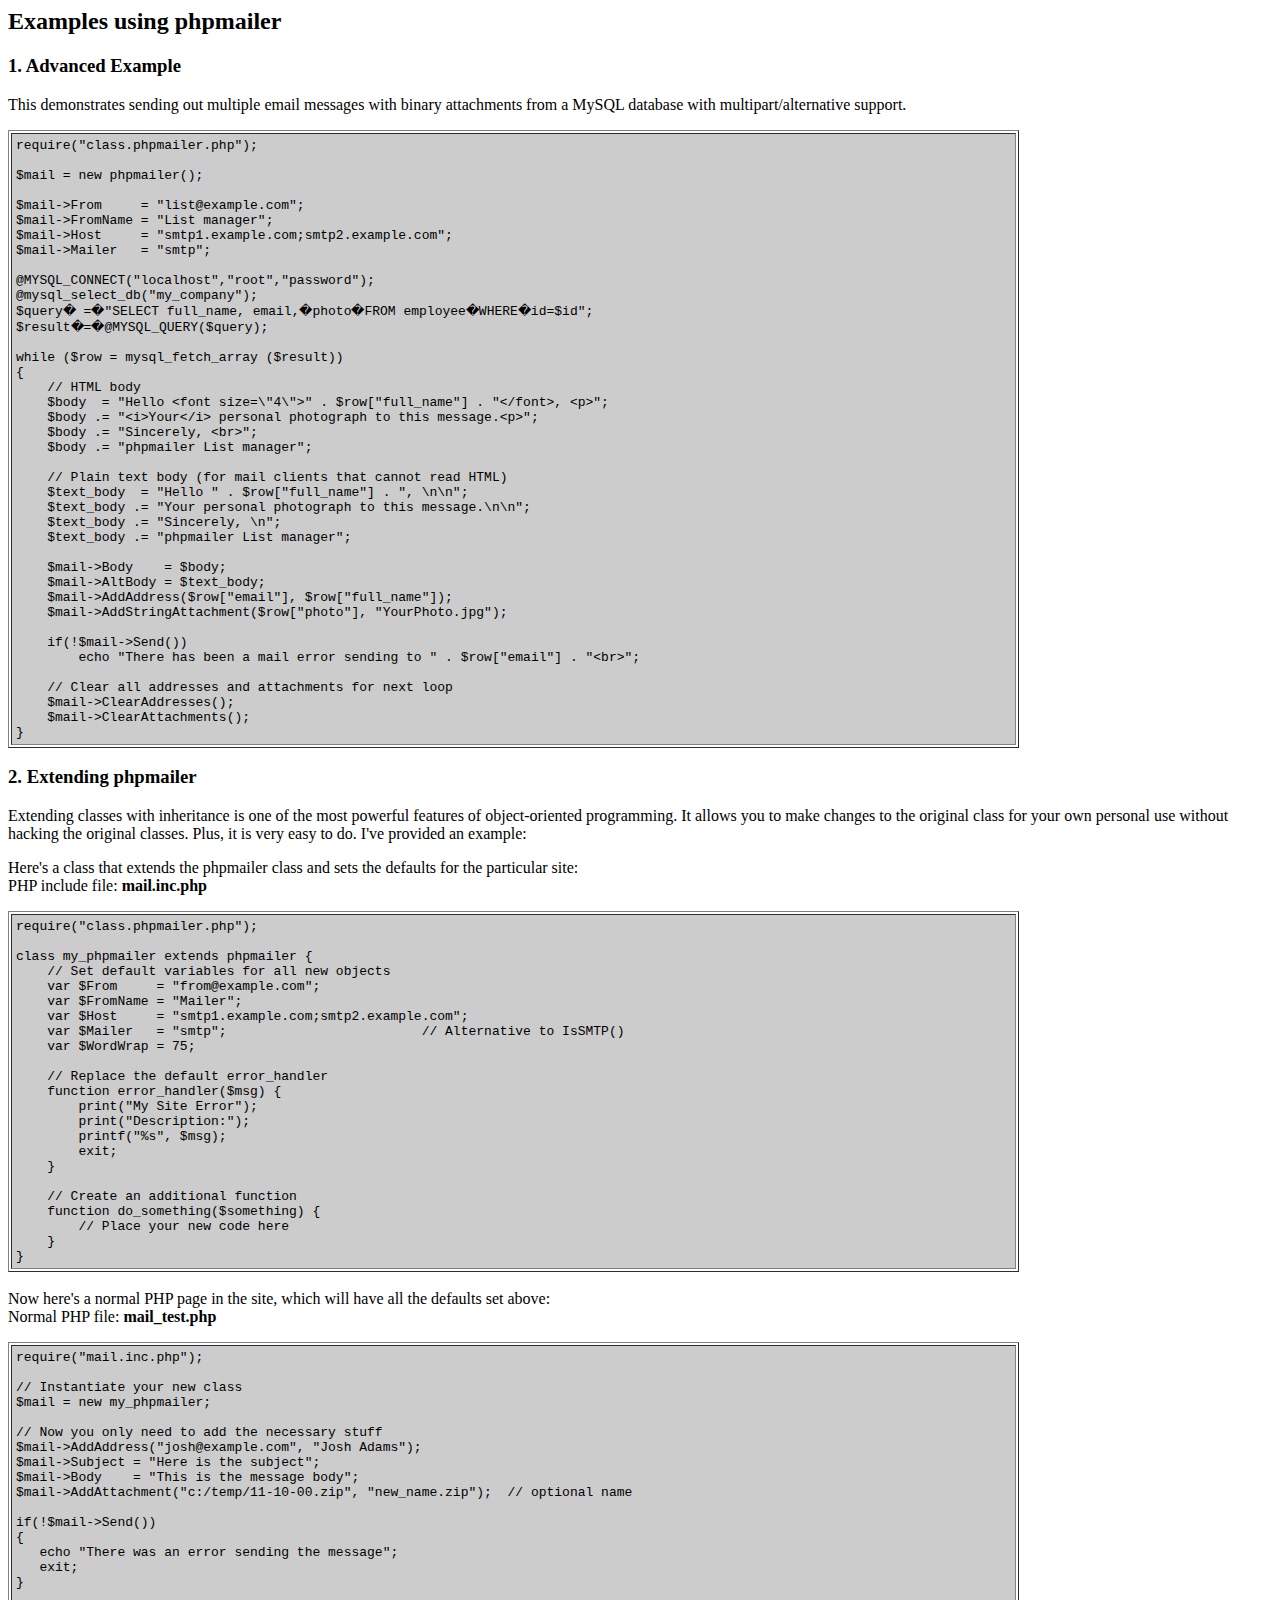
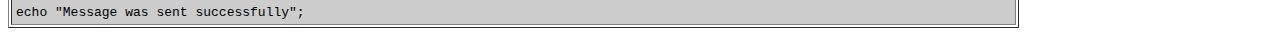
<file: backend/libs/PHPMailer_v5.1/docs/extending.html>
<html>
<head>
<title>Examples using phpmailer</title>
</head>

<body bgcolor="#FFFFFF">

<h2>Examples using phpmailer</h2>

<h3>1. Advanced Example</h3>
<p>

This demonstrates sending out multiple email messages with binary attachments
from a MySQL database with multipart/alternative support.<p>
<table cellpadding="4" border="1" width="80%">
<tr>
<td bgcolor="#CCCCCC">
<pre>
require("class.phpmailer.php");

$mail = new phpmailer();

$mail->From     = "list@example.com";
$mail->FromName = "List manager";
$mail->Host     = "smtp1.example.com;smtp2.example.com";
$mail->Mailer   = "smtp";

@MYSQL_CONNECT("localhost","root","password");
@mysql_select_db("my_company");
$query� =�"SELECT full_name, email,�photo�FROM employee�WHERE�id=$id";
$result�=�@MYSQL_QUERY($query);

while ($row = mysql_fetch_array ($result))
{
    // HTML body
    $body  = "Hello &lt;font size=\"4\"&gt;" . $row["full_name"] . "&lt;/font&gt;, &lt;p&gt;";
    $body .= "&lt;i&gt;Your&lt;/i&gt; personal photograph to this message.&lt;p&gt;";
    $body .= "Sincerely, &lt;br&gt;";
    $body .= "phpmailer List manager";

    // Plain text body (for mail clients that cannot read HTML)
    $text_body  = "Hello " . $row["full_name"] . ", \n\n";
    $text_body .= "Your personal photograph to this message.\n\n";
    $text_body .= "Sincerely, \n";
    $text_body .= "phpmailer List manager";

    $mail->Body    = $body;
    $mail->AltBody = $text_body;
    $mail->AddAddress($row["email"], $row["full_name"]);
    $mail->AddStringAttachment($row["photo"], "YourPhoto.jpg");

    if(!$mail->Send())
        echo "There has been a mail error sending to " . $row["email"] . "&lt;br&gt;";

    // Clear all addresses and attachments for next loop
    $mail->ClearAddresses();
    $mail->ClearAttachments();
}
</pre>
</td>
</tr>
</table>
<p>

<h3>2. Extending phpmailer</h3>
<p>

Extending classes with inheritance is one of the most
powerful features of object-oriented
programming.  It allows you to make changes to the
original class for your
own personal use without hacking the original
classes.  Plus, it is very
easy to do. I've provided an example:

<p>
Here's a class that extends the phpmailer class and sets the defaults
for the particular site:<br>
PHP include file: <b>mail.inc.php</b>
<p>

<table cellpadding="4" border="1" width="80%">
<tr>
<td bgcolor="#CCCCCC">
<pre>
require("class.phpmailer.php");

class my_phpmailer extends phpmailer {
    // Set default variables for all new objects
    var $From     = "from@example.com";
    var $FromName = "Mailer";
    var $Host     = "smtp1.example.com;smtp2.example.com";
    var $Mailer   = "smtp";                         // Alternative to IsSMTP()
    var $WordWrap = 75;

    // Replace the default error_handler
    function error_handler($msg) {
        print("My Site Error");
        print("Description:");
        printf("%s", $msg);
        exit;
    }

    // Create an additional function
    function do_something($something) {
        // Place your new code here
    }
}
</td>
</tr>
</table>
<br>

Now here's a normal PHP page in the site, which will have all the defaults set
above:<br>
Normal PHP file: <b>mail_test.php</b>
<p>

<table cellpadding="4" border="1" width="80%">
<tr>
<td bgcolor="#CCCCCC">
<pre>
require("mail.inc.php");

// Instantiate your new class
$mail = new my_phpmailer;

// Now you only need to add the necessary stuff
$mail->AddAddress("josh@example.com", "Josh Adams");
$mail->Subject = "Here is the subject";
$mail->Body    = "This is the message body";
$mail->AddAttachment("c:/temp/11-10-00.zip", "new_name.zip");  // optional name

if(!$mail->Send())
{
   echo "There was an error sending the message";
   exit;
}

echo "Message was sent successfully";
</pre>
</td>
</tr>
</table>
</p>

</body>
</html>
</file>
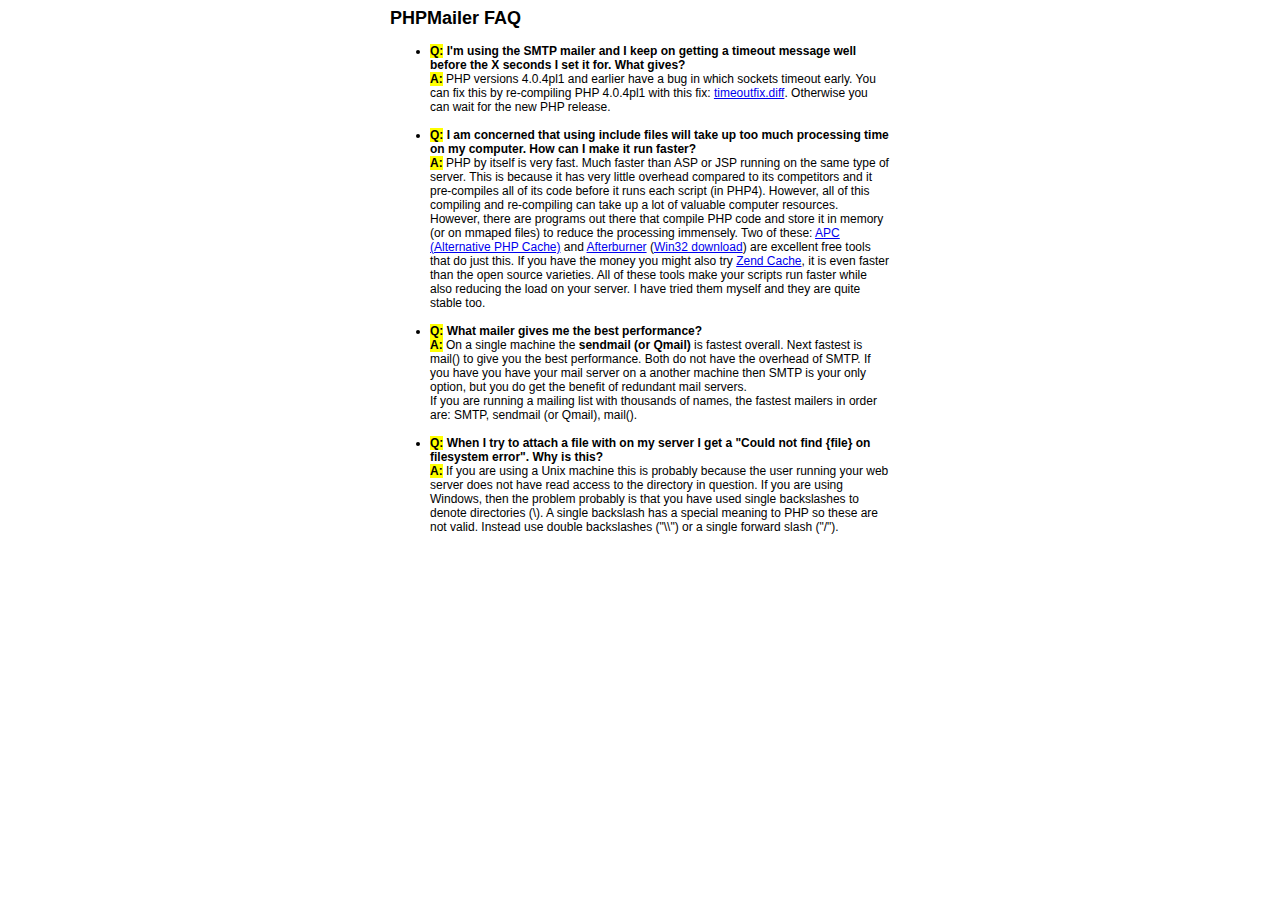
<file: backend/libs/PHPMailer_v5.1/docs/faq.html>
﻿<html>
<head>
<title>PHPMailer FAQ</title>
<style>
body, p {
  font-family: Arial, Helvetica, sans-serif;
  font-size: 12px;
}
div.width {
  width: 500px;
  text-align: left;
}
</style>
</head>
<body bgcolor="#FFFFFF">
<center>
<div class="width">
<h2>PHPMailer FAQ</h2>
<ul>

  <li><b style="background-color: #FFFF00">Q:</b> <b>I&#039;m using the SMTP mailer and I keep on getting a timeout message
  well before the X seconds I set it for.  What gives?</b><br />
  <b style="background-color: #FFFF00">A:</b> PHP versions 4.0.4pl1 and earlier have a bug in which sockets timeout
  early.  You can fix this by re-compiling PHP 4.0.4pl1 with this fix:
  <a href="timeoutfix.diff">timeoutfix.diff</a>. Otherwise you can wait for the new PHP release.<br /><br /></li>

  <li><b style="background-color: #FFFF00">Q:</b> <b>I am concerned that using include files will take up too much
  processing time on my computer.  How can I make it run faster?</b><br />
  <b style="background-color: #FFFF00">A:</b>  PHP by itself is very fast.  Much faster than ASP or JSP running on
  the same type of server.  This is because it has very little overhead compared
  to its competitors and it pre-compiles all of
  its code before it runs each script (in PHP4).  However, all of
  this compiling and re-compiling can take up a lot of valuable
  computer resources.  However, there are programs out there that compile
  PHP code and store it in memory (or on mmaped files) to reduce the
  processing immensely.  Two of these: <a href="http://apc.communityconnect.com">APC
  (Alternative PHP Cache)</a> and <a href="http://bwcache.bware.it/index.htm">Afterburner</a>
  (<a href="http://www.mm4.de/php4win/mod_php4_win32/">Win32 download</a>)
  are excellent free tools that do just this.  If you have the money
  you might also try <a href="http://www.zend.com">Zend Cache</a>, it is
  even faster than the open source varieties.  All of these tools make your
  scripts run faster while also reducing the load on your server. I have tried
  them myself and they are quite stable too.<br /><br /></li>

  <li><b style="background-color: #FFFF00">Q:</b> <b>What mailer gives me the best performance?</b><br />
  <b style="background-color: #FFFF00">A:</b> On a single machine the <b>sendmail (or Qmail)</b> is fastest overall.
  Next fastest is mail() to give you the best performance. Both do not have the overhead of SMTP.
  If you have you have your mail server on a another machine then
  SMTP is your only option, but you do get the benefit of redundant mail servers.<br />
  If you are running a mailing list with thousands of names, the fastest mailers in order are: SMTP, sendmail (or Qmail), mail().<br /><br /></li>

  <li><b style="background-color: #FFFF00">Q:</b> <b>When I try to attach a file with on my server I get a
  "Could not find {file} on filesystem error".  Why is this?</b><br />
  <b style="background-color: #FFFF00">A:</b> If you are using a Unix machine this is probably because the user
  running your web server does not have read access to the directory in question.  If you are using Windows,
  then the problem probably is that you have used single backslashes to denote directories (\).
  A single backslash has a special meaning to PHP so these are not
  valid.  Instead use double backslashes ("\\") or a single forward
  slash ("/").<br /><br /></li>

</ul>

</div>
</center>

</body>
</html>
</file>
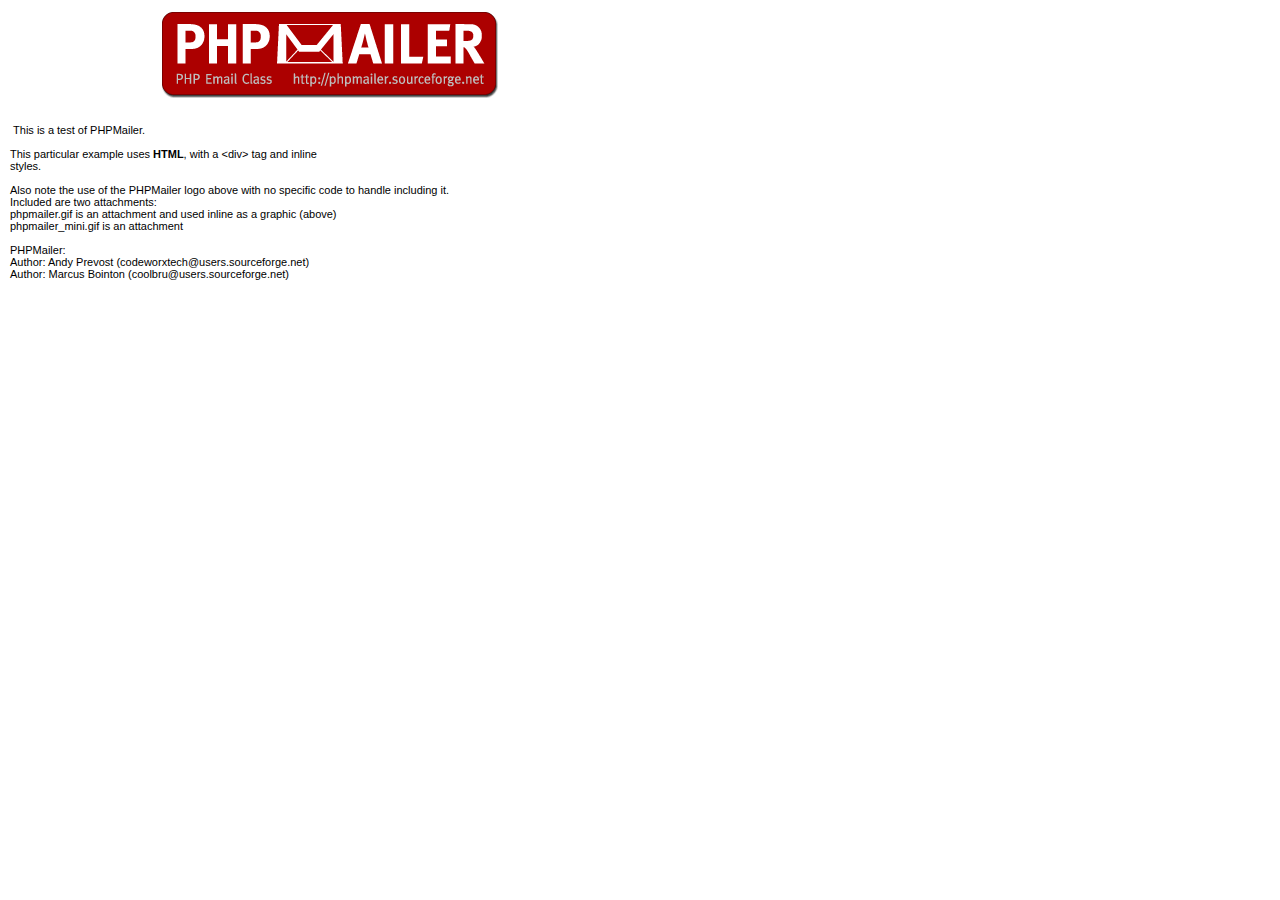
<file: backend/libs/PHPMailer_v5.1/examples/contents.html>
<body style="margin: 10px;">
<div style="width: 640px; font-family: Arial, Helvetica, sans-serif; font-size: 11px;">
<div align="center"><img src="images/phpmailer.gif" style="height: 90px; width: 340px"></div><br>
<br>
&nbsp;This is a test of PHPMailer.<br>
<br>
This particular example uses <strong>HTML</strong>, with a &lt;div&gt; tag and inline<br>
styles.<br>
<br>
Also note the use of the PHPMailer logo above with no specific code to handle
including it.<br />
Included are two attachments:<br />
phpmailer.gif is an attachment and used inline as a graphic (above)<br />
phpmailer_mini.gif is an attachment<br />
<br />
PHPMailer:<br />
Author: Andy Prevost (codeworxtech@users.sourceforge.net)<br />
Author: Marcus Bointon (coolbru@users.sourceforge.net)<br />
</div>
</body>
</file>
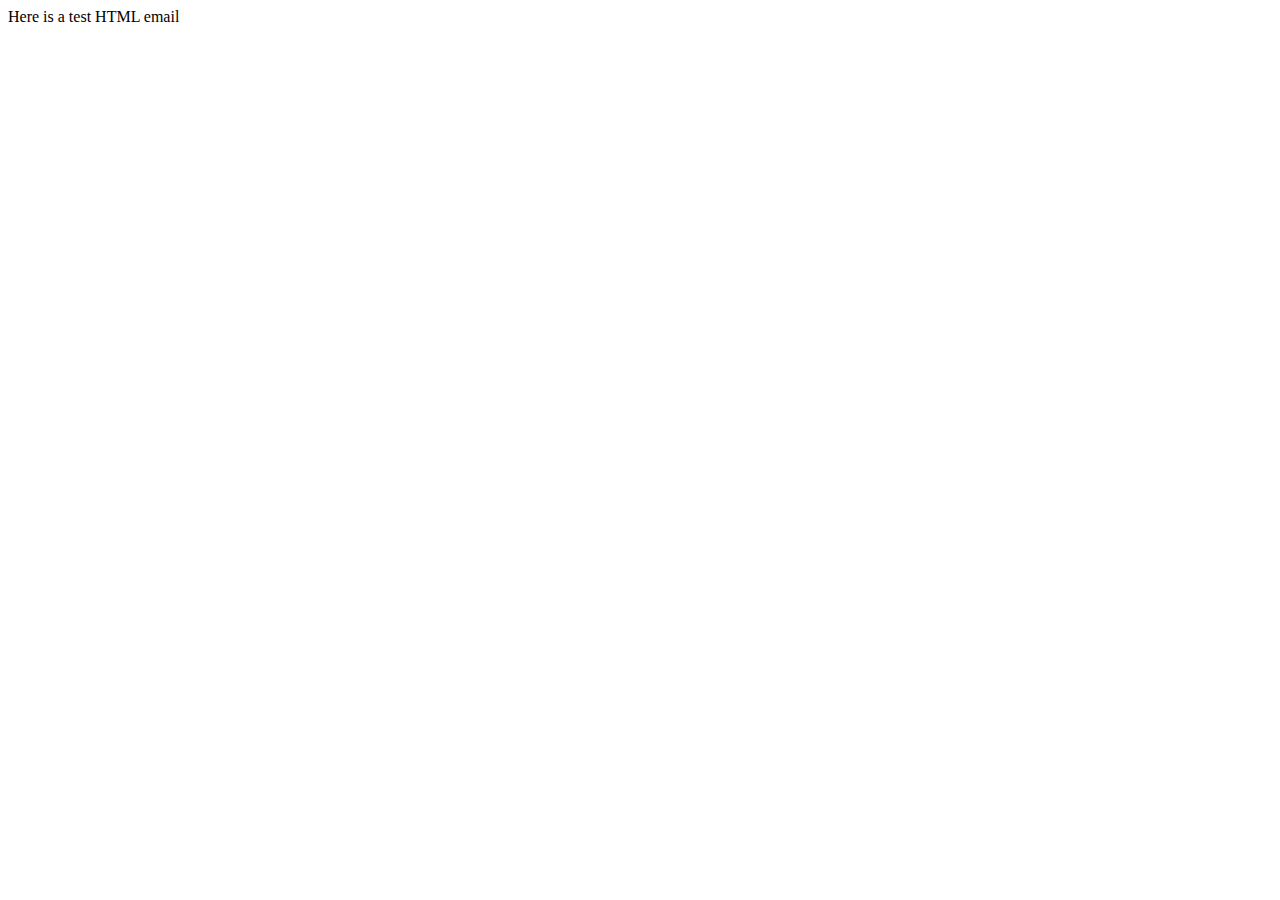
<file: backend/libs/PHPMailer_v5.1/test/contents.html>
<!DOCTYPE HTML PUBLIC "-//W3C//DTD HTML 4.01 Transitional//EN">
<html>
  <head>
    <title>Email test</title>
    <meta http-equiv="Content-Type" content="text/html; charset=UTF-8">
  </head>
  <body>
	<p>Here is a test HTML email</p>
  </body>
</html>
</file>
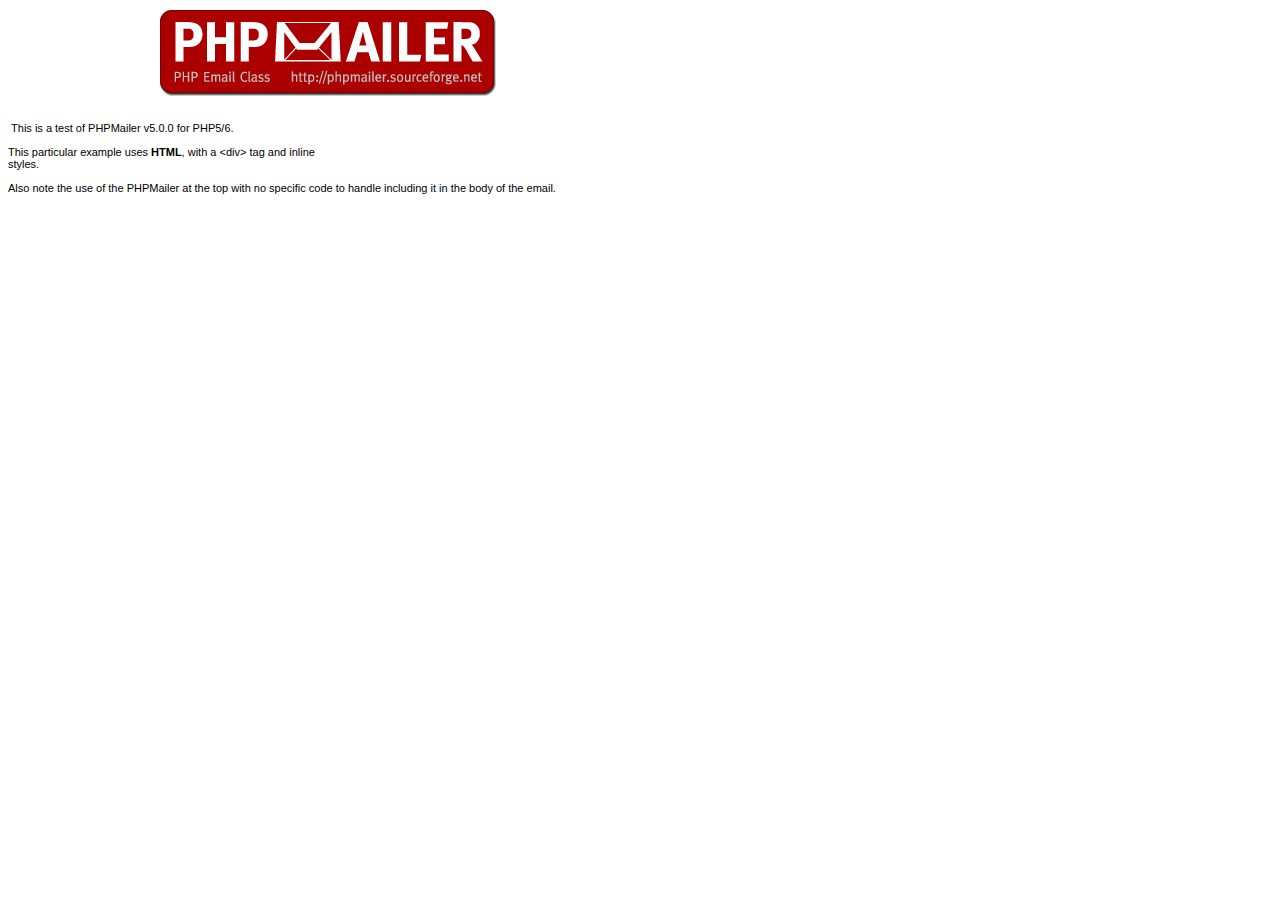
<file: backend/libs/PHPMailer_v5.1/test_script/contents.html>
<body>
<div style="width: 640px; font-family: Arial, Helvetica, sans-serif; font-size: 11px;">
<div align="center"><img src="images/phpmailer.gif" style="height: 90px; width: 340px"></div><br />
<br />
&nbsp;This is a test of PHPMailer v5.0.0 for PHP5/6.<br />
<br />
This particular example uses <strong>HTML</strong>, with a &lt;div&gt; tag and inline<br />
styles.<br />
<br />
Also note the use of the PHPMailer at the top with no specific code to handle
including it in the body of the email.</div>


</body>
</file>
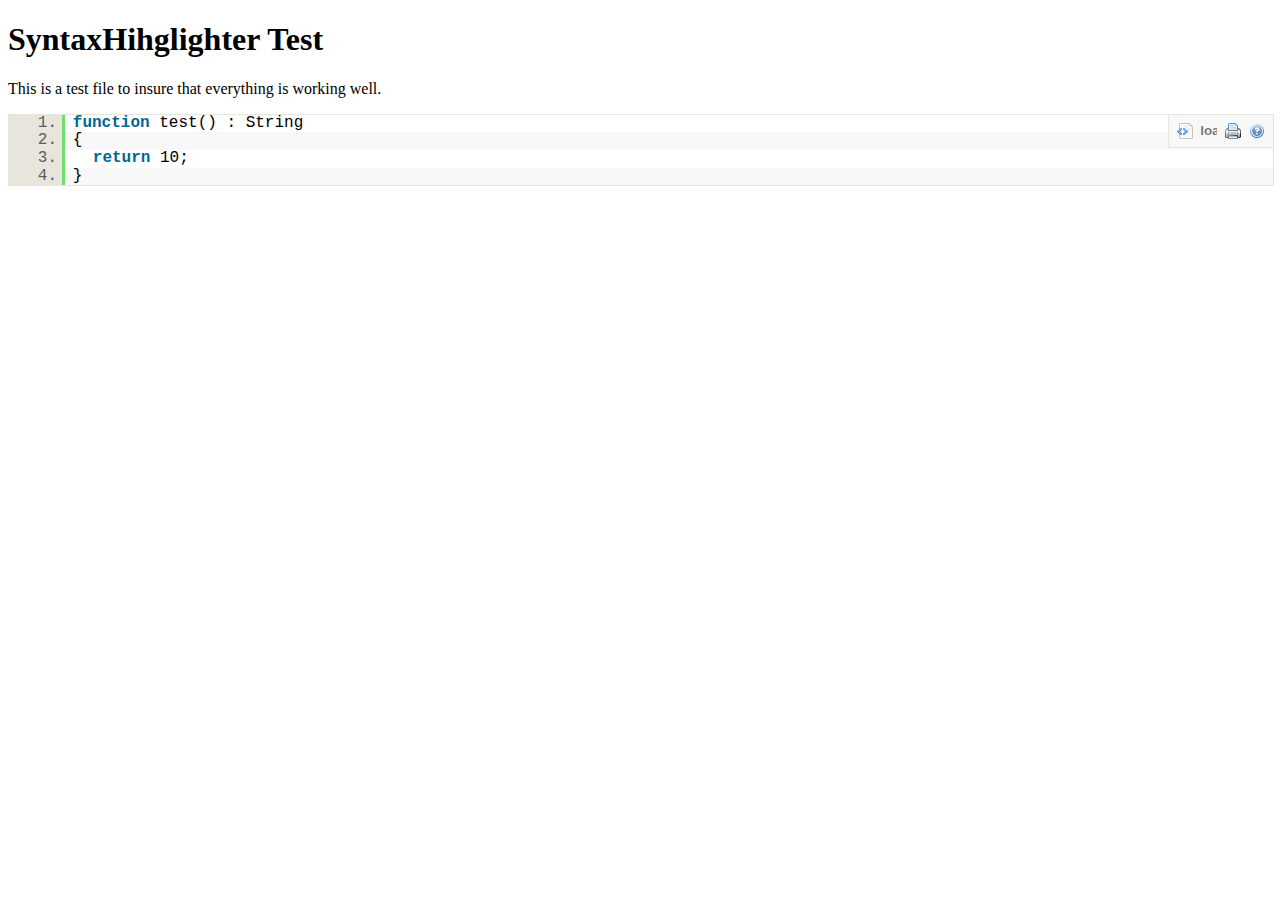
<file: backend/libs/PHPMailer_v5.1/test_script/test.html>
<!DOCTYPE html PUBLIC "-//W3C//DTD XHTML 1.0 Strict//EN" "http://www.w3.org/TR/xhtml1/DTD/xhtml1-strict.dtd">
<html xmlns="http://www.w3.org/1999/xhtml" xml:lang="en" lang="en">
<head>
  <meta http-equiv="Content-Type" content="text/html; charset=UTF-8" />
  <title>SyntaxHighlighter Build Test Page</title>
  <script type="text/javascript" src="scripts/shCore.js"></script>
  <!--
  <script type="text/javascript" src="scripts/shBrushBash.js"></script>
  <script type="text/javascript" src="scripts/shBrushCpp.js"></script>
  <script type="text/javascript" src="scripts/shBrushCSharp.js"></script>
  <script type="text/javascript" src="scripts/shBrushCss.js"></script>
  <script type="text/javascript" src="scripts/shBrushDelphi.js"></script>
  <script type="text/javascript" src="scripts/shBrushDiff.js"></script>
  <script type="text/javascript" src="scripts/shBrushGroovy.js"></script>
  <script type="text/javascript" src="scripts/shBrushJava.js"></script>
  <script type="text/javascript" src="scripts/shBrushJScript.js"></script>
  -->
  <script type="text/javascript" src="scripts/shBrushPhp.js"></script>
  <!--
  <script type="text/javascript" src="scripts/shBrushPlain.js"></script>
  <script type="text/javascript" src="scripts/shBrushPython.js"></script>
  <script type="text/javascript" src="scripts/shBrushRuby.js"></script>
  <script type="text/javascript" src="scripts/shBrushScala.js"></script>
  <script type="text/javascript" src="scripts/shBrushSql.js"></script>
  <script type="text/javascript" src="scripts/shBrushVb.js"></script>
  <script type="text/javascript" src="scripts/shBrushXml.js"></script>
  -->
  <link type="text/css" rel="stylesheet" href="styles/shCore.css"/>
  <link type="text/css" rel="stylesheet" href="styles/shThemeDefault.css"/>
  <script type="text/javascript">
    SyntaxHighlighter.config.clipboardSwf = 'scripts/clipboard.swf';
    SyntaxHighlighter.all();
  </script>
</head>

<body >
<h1>SyntaxHihglighter Test</h1>
<p>This is a test file to insure that everything is working well.</p>

<pre class="brush: php;">
function test() : String
{
  return 10;
}
</pre>
</html>
</file>
<file: backend/libs/PHPMailer_v5.1/test_script/styles/shCore.css>
/**
 * SyntaxHighlighter
 * http://alexgorbatchev.com/
 *
 * SyntaxHighlighter is donationware. If you are using it, please donate.
 * http://alexgorbatchev.com/wiki/SyntaxHighlighter:Donate
 *
 * @version
 * 2.0.296 (March 01 2009)
 * 
 * @copyright
 * Copyright (C) 2004-2009 Alex Gorbatchev.
 *
 * @license
 * This file is part of SyntaxHighlighter.
 * 
 * SyntaxHighlighter is free software: you can redistribute it and/or modify
 * it under the terms of the GNU General Public License as published by
 * the Free Software Foundation, either version 3 of the License, or
 * (at your option) any later version.
 * 
 * SyntaxHighlighter is distributed in the hope that it will be useful,
 * but WITHOUT ANY WARRANTY; without even the implied warranty of
 * MERCHANTABILITY or FITNESS FOR A PARTICULAR PURPOSE.  See the
 * GNU General Public License for more details.
 * 
 * You should have received a copy of the GNU General Public License
 * along with SyntaxHighlighter.  If not, see <http://www.gnu.org/licenses/>.
 */
.syntaxhighlighter,
.syntaxhighlighter div,
.syntaxhighlighter code,
.syntaxhighlighter span
{
	margin: 0 !important;
	padding: 0 !important;
	border: 0 !important;
	outline: 0 !important;
	background: none !important;
	text-align: left !important;
	float: none !important;
	vertical-align: baseline !important;
	position: static !important;
	left: auto !important;
	top: auto !important;
	right: auto !important;
	bottom: auto !important;
	height: auto !important;
	width: auto !important;
	line-height: 1.1em !important;
	font-family: "Consolas", "Monaco", "Bitstream Vera Sans Mono", "Courier New", Courier, monospace !important;
	font-weight: normal !important;
	font-style: normal !important;
	font-size: 1em !important;
}

.syntaxhighlighter
{
	width: 100% !important;
	margin: 1em 0 1em 0 !important;
	padding: 1px !important; /* adds a little border on top and bottom */
	position: relative !important;
}

.syntaxhighlighter .bold {
	font-weight: bold !important;
}

.syntaxhighlighter .italic {
	font-style: italic !important;
}

.syntaxhighlighter .line .number
{
	float: left !important; 
	width: 3em !important; 
	padding-right: .3em !important;
	text-align: right !important;
	display: block !important;
}

/* Disable numbers when no gutter option is set */
.syntaxhighlighter.nogutter .line .number
{
	display: none !important;
}

.syntaxhighlighter .line .content
{
	margin-left: 3.3em !important; 
	padding-left: .5em !important;
	display: block !important;
}

.syntaxhighlighter .line .content .block
{
	display: block !important;
	padding-left: 1.5em !important;
	text-indent: -1.5em !important;
}

.syntaxhighlighter .line .content .spaces
{
	display: none !important;
}

/* Disable border and margin on the lines when no gutter option is set */
.syntaxhighlighter.nogutter .line .content
{
	margin-left: 0 !important; 
	border-left: none !important;
}

.syntaxhighlighter .bar
{
}

.syntaxhighlighter.collapsed .bar
{

}

.syntaxhighlighter.nogutter .ruler
{
	margin-left: 0 !important;
	padding-left: 0 !important;
}

.syntaxhighlighter .ruler
{
	padding: 0 0 .5em .5em !important;
	margin-left: 3.3em !important;
	overflow: hidden !important;
}

/* Adjust some properties when collapsed */

.syntaxhighlighter.collapsed .lines,
.syntaxhighlighter.collapsed .ruler
{
	display: none !important;
}

/* Styles for the toolbar */

.syntaxhighlighter .toolbar
{
	position: absolute !important;
	right: 0px !important;
	top: 0px !important;
	font-size: 1px !important;
	padding: 8px 8px 8px 0 !important; /* in px because images don't scale with ems */
}

.syntaxhighlighter.collapsed .toolbar
{
	font-size: 80% !important;
	padding: .2em 0 .5em .5em !important;
	position: static !important;
}

.syntaxhighlighter .toolbar a.item,
.syntaxhighlighter .toolbar .item
{
	display: block !important;
	float: left !important;
	margin-left: 8px !important;
	background-repeat: no-repeat !important;
	overflow: hidden !important;
	text-indent: -5000px !important;
}

.syntaxhighlighter.collapsed .toolbar .item
{
	display: none !important;
}

.syntaxhighlighter.collapsed .toolbar .item.expandSource
{
	background-image: url(magnifier.png) !important;
	display: inline !important;
	text-indent: 0 !important;
	width: auto !important;
	float: none !important;
	height: 16px !important;
	padding-left: 20px !important;
}

.syntaxhighlighter .toolbar .item.viewSource
{
	background-image: url(page_white_code.png) !important;
}

.syntaxhighlighter .toolbar .item.printSource
{
	background-image: url(printer.png) !important;
}

.syntaxhighlighter .toolbar .item.copyToClipboard
{
	text-indent: 0 !important;
	background: none !important;
	overflow: visible !important;
}

.syntaxhighlighter .toolbar .item.about
{
	background-image: url(help.png) !important;
}

/** 
 * Print view.
 * Colors are based on the default theme without background.
 */

.syntaxhighlighter.printing,
.syntaxhighlighter.printing .line.alt1 .content,
.syntaxhighlighter.printing .line.alt2 .content,
.syntaxhighlighter.printing .line.highlighted .number,
.syntaxhighlighter.printing .line.highlighted.alt1 .content,
.syntaxhighlighter.printing .line.highlighted.alt2 .content,
.syntaxhighlighter.printing .line .content .block
{
	background: none !important;
}

/* Gutter line numbers */
.syntaxhighlighter.printing .line .number
{
	color: #bbb !important;
}

/* Add border to the lines */
.syntaxhighlighter.printing .line .content
{
	color: #000 !important;
}

/* Toolbar when visible */
.syntaxhighlighter.printing .toolbar,
.syntaxhighlighter.printing .ruler
{
	display: none !important;
}

.syntaxhighlighter.printing a
{
	text-decoration: none !important;
}

.syntaxhighlighter.printing .plain,
.syntaxhighlighter.printing .plain a
{ 
	color: #000 !important;
}

.syntaxhighlighter.printing .comments,
.syntaxhighlighter.printing .comments a
{ 
	color: #008200 !important;
}

.syntaxhighlighter.printing .string,
.syntaxhighlighter.printing .string a
{
	color: blue !important; 
}

.syntaxhighlighter.printing .keyword
{ 
	color: #069 !important; 
	font-weight: bold !important; 
}

.syntaxhighlighter.printing .preprocessor 
{ 
	color: gray !important; 
}

.syntaxhighlighter.printing .variable 
{ 
	color: #a70 !important; 
}

.syntaxhighlighter.printing .value
{ 
	color: #090 !important; 
}

.syntaxhighlighter.printing .functions
{ 
	color: #ff1493 !important; 
}

.syntaxhighlighter.printing .constants
{ 
	color: #0066CC !important; 
}

.syntaxhighlighter.printing .script
{
	font-weight: bold !important;
}

.syntaxhighlighter.printing .color1,
.syntaxhighlighter.printing .color1 a
{ 
	color: #808080 !important; 
}

.syntaxhighlighter.printing .color2,
.syntaxhighlighter.printing .color2 a
{ 
	color: #ff1493 !important; 
}

.syntaxhighlighter.printing .color3,
.syntaxhighlighter.printing .color3 a
{ 
	color: red !important; 
}
</file>
<file: backend/libs/PHPMailer_v5.1/test_script/styles/shThemeDefault.css>
/**
 * SyntaxHighlighter
 * http://alexgorbatchev.com/
 *
 * SyntaxHighlighter is donationware. If you are using it, please donate.
 * http://alexgorbatchev.com/wiki/SyntaxHighlighter:Donate
 *
 * @version
 * 2.0.296 (March 01 2009)
 * 
 * @copyright
 * Copyright (C) 2004-2009 Alex Gorbatchev.
 *
 * @license
 * This file is part of SyntaxHighlighter.
 * 
 * SyntaxHighlighter is free software: you can redistribute it and/or modify
 * it under the terms of the GNU General Public License as published by
 * the Free Software Foundation, either version 3 of the License, or
 * (at your option) any later version.
 * 
 * SyntaxHighlighter is distributed in the hope that it will be useful,
 * but WITHOUT ANY WARRANTY; without even the implied warranty of
 * MERCHANTABILITY or FITNESS FOR A PARTICULAR PURPOSE.  See the
 * GNU General Public License for more details.
 * 
 * You should have received a copy of the GNU General Public License
 * along with SyntaxHighlighter.  If not, see <http://www.gnu.org/licenses/>.
 */
/************************************
 * Default Syntax Highlighter theme.
 * 
 * Interface elements.
 ************************************/

.syntaxhighlighter
{
	background-color: #E7E5DC !important;
}

/* Highlighed line number */
.syntaxhighlighter .line.highlighted .number
{
	background-color: #6CE26C !important;
	color: black !important;
}

/* Highlighed line */
.syntaxhighlighter .line.highlighted.alt1 .content,
.syntaxhighlighter .line.highlighted.alt2 .content
{
	background-color: #6CE26C !important;
}

/* Gutter line numbers */
.syntaxhighlighter .line .number
{
	color: #5C5C5C !important;
}

/* Add border to the lines */
.syntaxhighlighter .line .content
{
	border-left: 3px solid #6CE26C !important;
	color: #000 !important;
}

.syntaxhighlighter.printing .line .content 
{
	border: 0 !important;
}

/* First line */
.syntaxhighlighter .line.alt1 .content
{
	background-color: #fff !important;
}

/* Second line */
.syntaxhighlighter .line.alt2 .content
{
	background-color: #F8F8F8 !important;
}

.syntaxhighlighter .line .content .block
{
	background: url(wrapping.png) 0 1.1em no-repeat !important;
}

.syntaxhighlighter .ruler
{
	color: silver !important;
	background-color: #F8F8F8 !important;
	border-left: 3px solid #6CE26C !important;
}

.syntaxhighlighter.nogutter .ruler
{
	border: 0 !important;
}

.syntaxhighlighter .toolbar
{
	background-color: #F8F8F8 !important;
	border: #E7E5DC solid 1px !important;
}

.syntaxhighlighter .toolbar a
{
	color: #a0a0a0 !important;
}

.syntaxhighlighter .toolbar a:hover
{
	color: red !important;
}

/************************************
 * Actual syntax highlighter colors.
 ************************************/
.syntaxhighlighter .plain,
.syntaxhighlighter .plain a
{ 
	color: #000 !important;
}

.syntaxhighlighter .comments,
.syntaxhighlighter .comments a
{ 
	color: #008200 !important;
}

.syntaxhighlighter .string,
.syntaxhighlighter .string a
{
	color: blue !important; 
}

.syntaxhighlighter .keyword
{ 
	color: #069 !important; 
	font-weight: bold !important; 
}

.syntaxhighlighter .preprocessor 
{ 
	color: gray !important; 
}

.syntaxhighlighter .variable 
{ 
	color: #a70 !important; 
}

.syntaxhighlighter .value
{ 
	color: #090 !important; 
}

.syntaxhighlighter .functions
{ 
	color: #ff1493 !important; 
}

.syntaxhighlighter .constants
{ 
	color: #0066CC !important; 
}

.syntaxhighlighter .script
{ 
	background-color: yellow !important;
}

.syntaxhighlighter .color1,
.syntaxhighlighter .color1 a
{ 
	color: #808080 !important; 
}

.syntaxhighlighter .color2,
.syntaxhighlighter .color2 a
{ 
	color: #ff1493 !important; 
}

.syntaxhighlighter .color3,
.syntaxhighlighter .color3 a
{ 
	color: red !important; 
}
</file>
